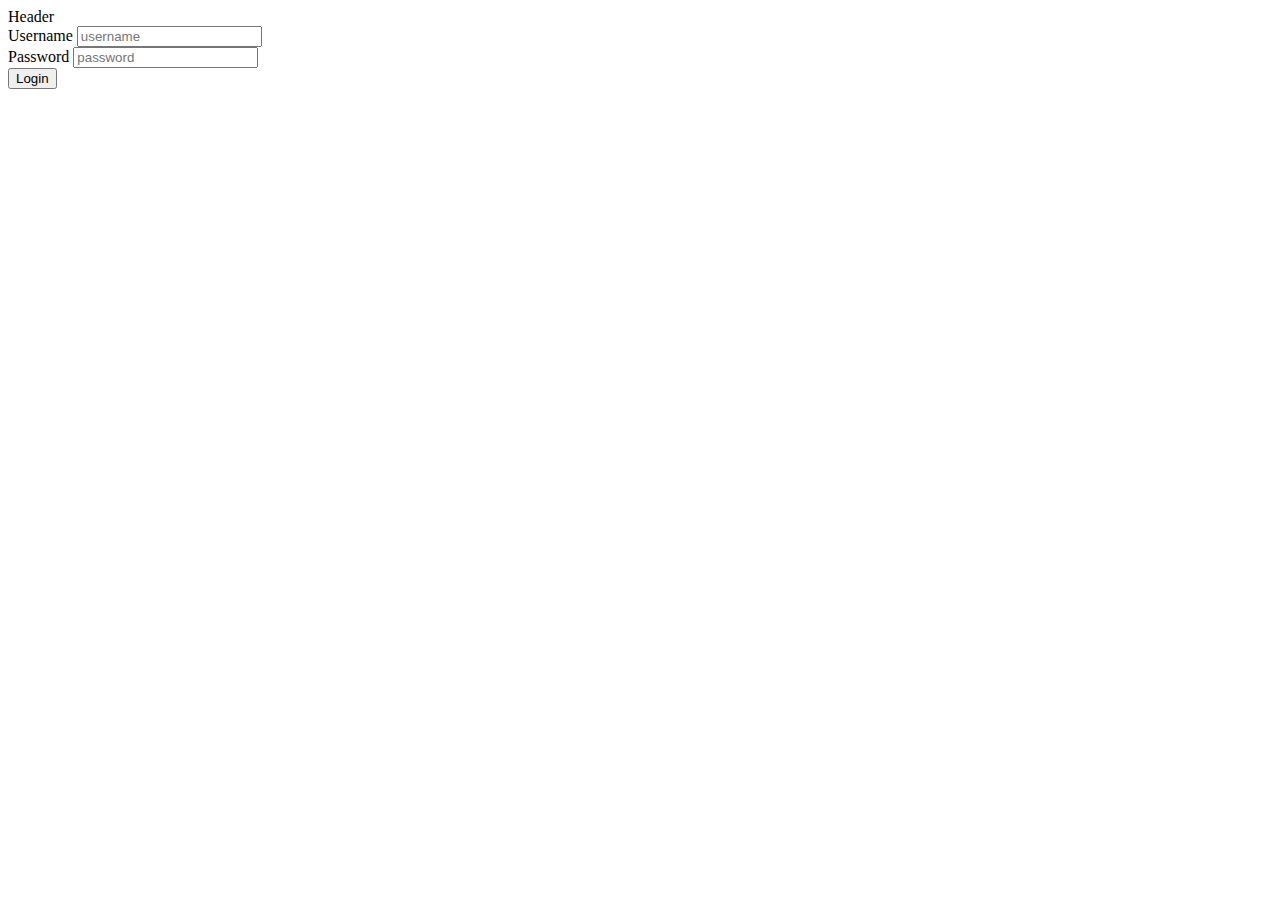
<file: src/main/resources/templates/login.html>
<!DOCTYPE html>
<html lang="en"
      xmlns:th="http://www.thymeleaf.org">
<head>
    <title>Login</title>
    <th:block th:replace="~{/fragments/head}"/>
</head>
<body>
<header th:replace="~{fragments/header}">Header</header>
<div class="register-container">
    <form th:action="@{/users/login}"
          th:method="post">
        <div class="form-group">
            <label for="username">Username</label>
            <input type="text"
                   id="username"
                   name="username"
                   placeholder="username"
                   class="form-control">
        </div>
        <div class="form-group">
            <label for="password">Password</label>
            <input type="password"
                   id="password"
                   name="password"
                   placeholder="password"
                   class="form-control">
        </div>
        <div class="form-group">
            <input type="submit"
                   value="Login">
        </div>
    </form>
</div>
</body>
</html>
</file>
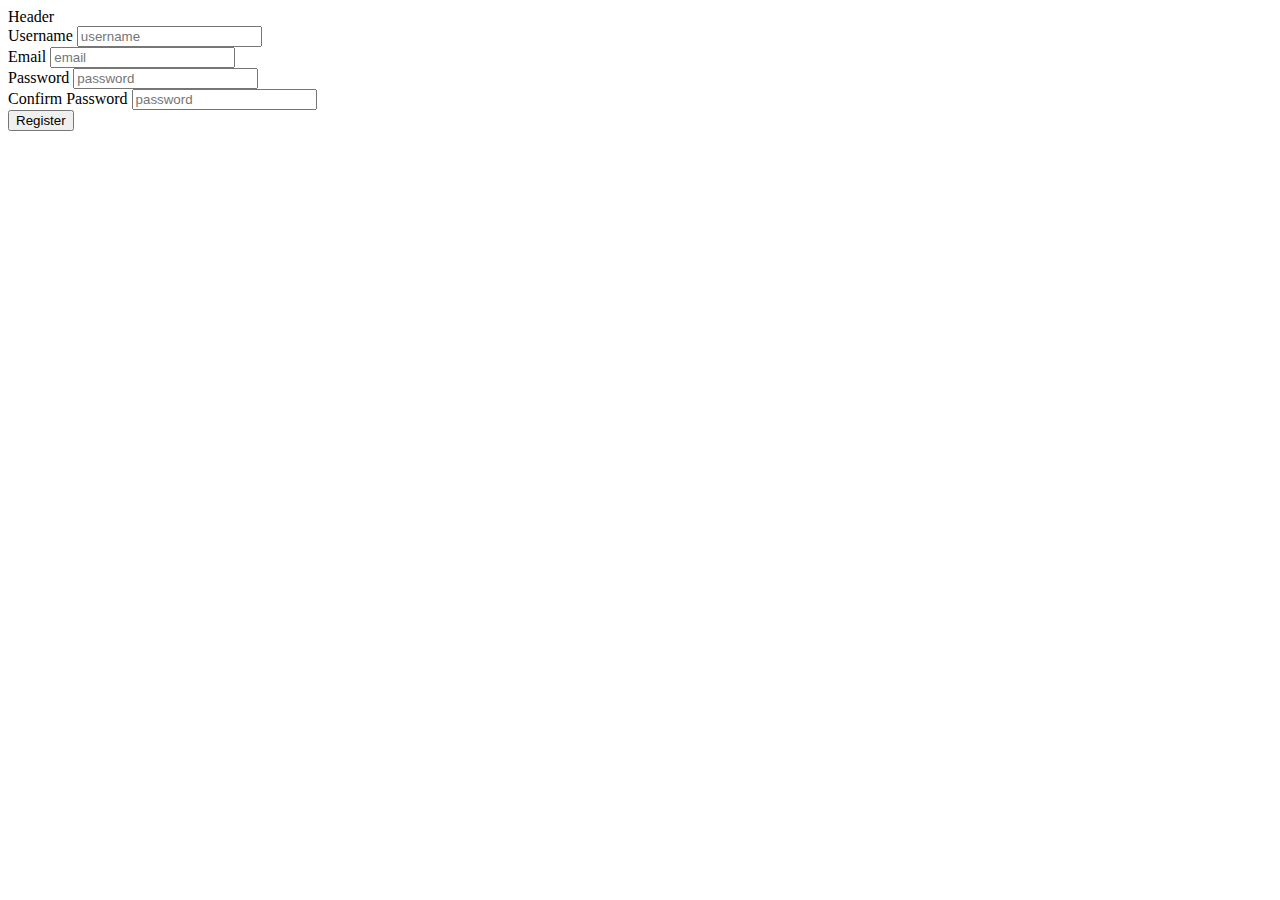
<file: src/main/resources/templates/register.html>
<!DOCTYPE html>
<html lang="en"
      xmlns:th="http://www.thymeleaf.org">
<head>
    <title>Register</title>
    <th:block th:replace="~{/fragments/head}"/>
</head>
<body>
<header th:replace="~{fragments/header}">Header</header>
<div class="register-container">
    <form th:action="@{/users/register}"
          method="post">
        <div class="form-group">
            <label for="username">Username</label>
            <input type="text"
                   id="username"
                   name="username"
                   placeholder="username"
                   class="form-control">
        </div>
        <div class="form-group">
            <label for="email">Email</label>
            <input type="email"
                   id="email"
                   name="email"
                   placeholder="email"
                   class="form-control">
        </div>
        <div class="form-group">
            <label for="password">Password</label>
            <input type="password"
                   id="password"
                   name="password"
                   placeholder="password"
                   class="form-control">
        </div>
        <div class="form-group">
            <label for="confirmPassword">Confirm Password</label>
            <input type="password"
                   id="confirmPassword"
                   name="confirmPassword"
                   placeholder="password"
                   class="form-control">
        </div>
        <div class="form-group">
            <input type="submit"
                   value="Register">
        </div>
    </form>
</div>
</body>
</html>
</file>
